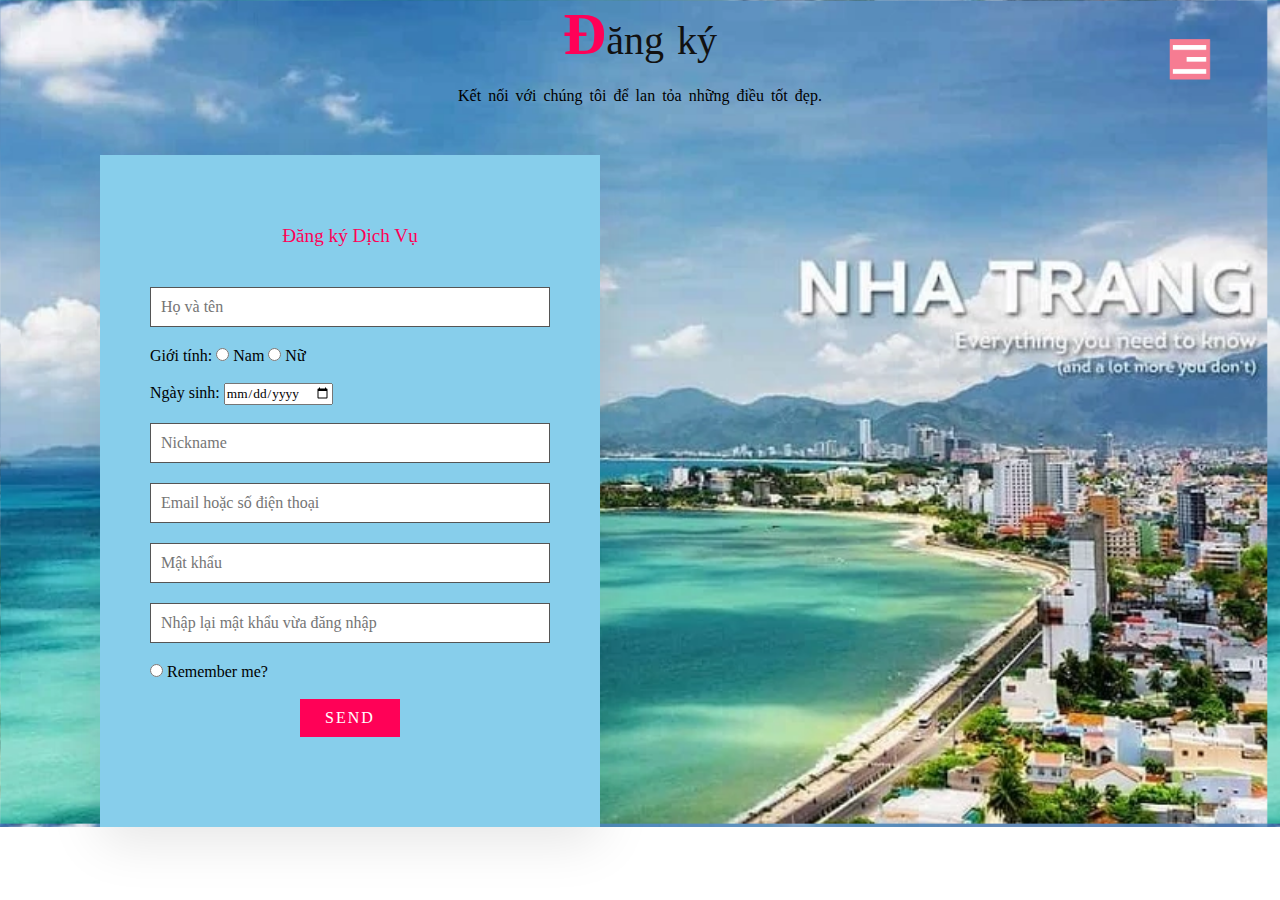
<file: Dangky.html>
<!DOCTYPE html>
<html lang="en">
<head>
    <meta charset="UTF-8">
    <meta http-equiv="X-UA-Compatible" content="IE=edge">
    <meta name="viewport" content="width=device-width, initial-scale=1.0">
    <title> Đăng Kí</title>
    <link rel="stylesheet" href="./CSS/Dangky.css">
</head>
<body>

    <!-- Messengger -->
   <!-- <script src="https://uhchat.net/code.php?f=70dd53"></script> -->

    <section class="contact">
        <div class="title">
            <h2 class="titleText"><span>Đ</span>ăng ký</h2> <br>
            <p>Kết nối với chúng tôi để lan tỏa những điều tốt đẹp.</p>
        </div>

        <div class="contactForm">
            <h3>Đăng ký Dịch Vụ</h3>
            <div class="inputBox">
                <input type="text" placeholder="Họ và tên">
            </div>

            <div align="left">   
                Giới tính:
            <label><input type="radio" name="gioitinh" /> Nam</label>
            <label><input type="radio" name="gioitinh" /> Nữ</label> 
            </div><br/>

            <div  align="left" >
                Ngày sinh:
                <input type="date">
            </div>

            <br/>
            
            <div class="inputBox">
                <input type="text" placeholder="Nickname">
            </div>

            <div class="inputBox">
                <input type="text" placeholder="Email hoặc số điện thoại">
            </div>
            
            <div class="inputBox">
                <input type="password" placeholder="Mật khẩu">
            </div>

            <div class="inputBox">
                <input type="password" placeholder="Nhập lại mật khẩu vừa đăng nhập">
            </div>

            <div align="left">
                <label><input type="radio" />  Remember me?</label>
            </div>
<br/>
            <div class="inputBox">
                <input type="submit" value="Send">
            </div>
        </div>

    </section>

    <nav id="sideNav">
        <ul>
            <li><a href="index.html">Trang Chủ</a></li>
            <li><a href="GioiThieu.html">Giới Thiệu</a></li>
            
            <li><a href="ThongTin.html">Liên Hệ</a></li>
            <li><a href="GopY.html">Góp Ý</a></li>
            <li><a href="DangKy.html">Check in online tại đây</a></li>
        </ul>
    </nav>
    <img src="./images/iconMeNu.png" id="menuBtn">

    <script>
        var menuBtn = document.getElementById("menuBtn");
        var sideNav = document.getElementById("sideNav");

        sideNav.style.right = "-250px";
        menuB
        
        
        
        tn.onclick = function(){
            if(sideNav.style.right == "-250px"){
                sideNav.style.right = "0";
            }
            else{
                sideNav.style.right = "-250px";
            }
        }
    </script>

</body>
</html>
</file>
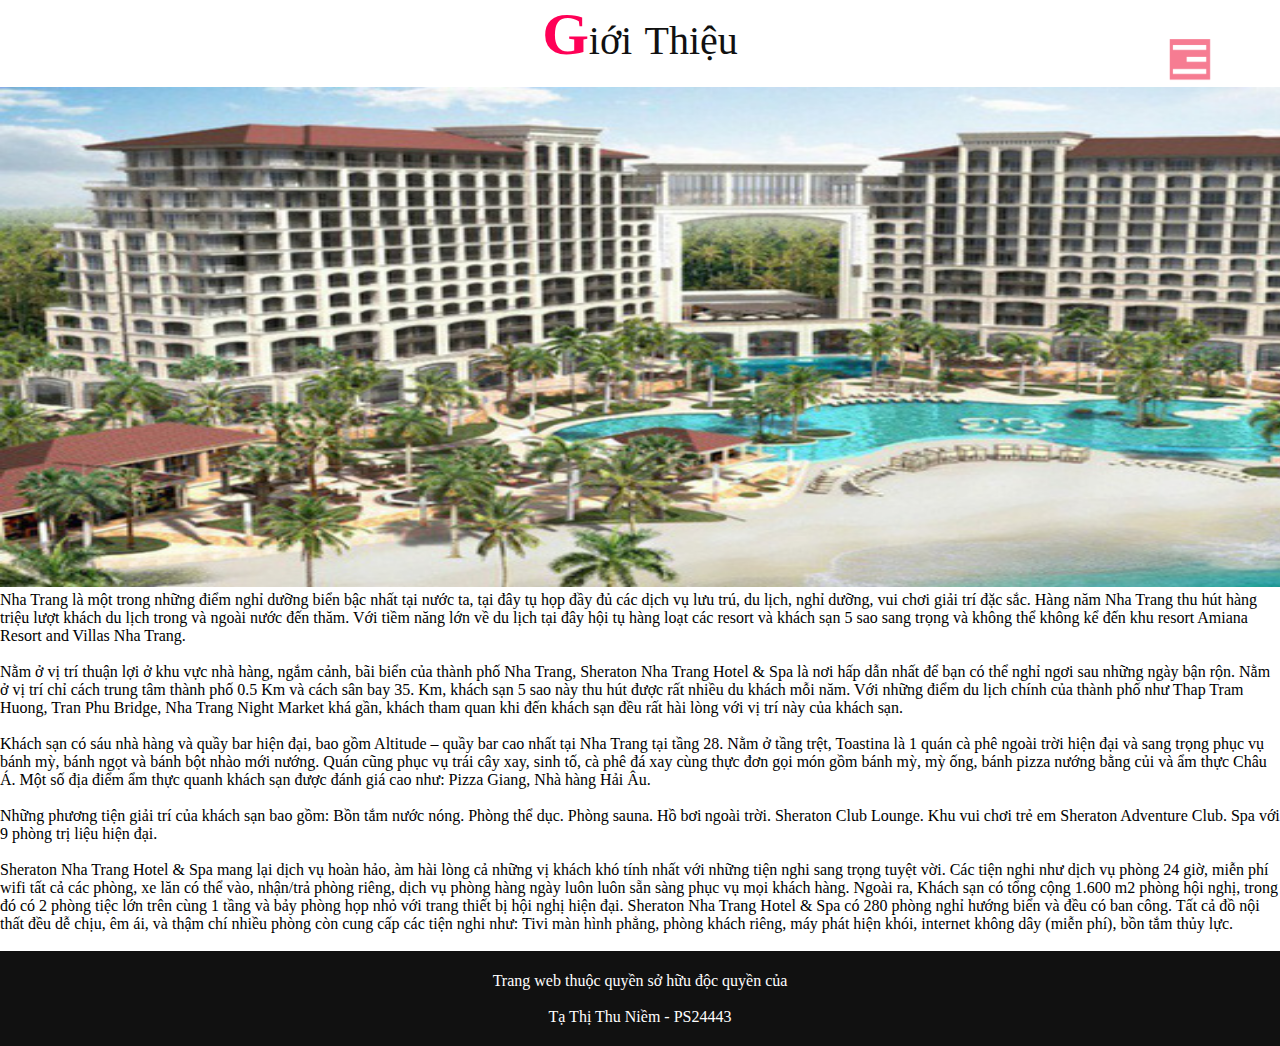
<file: GioiThieu.html>
<!DOCTYPE html>
<html lang="en">

<head>

    <meta charset="UTF-8">
    <meta http-equiv="X-UA-Compatible" content="IE=edge">
    <meta name="viewport" content="width=device-width, initial-scale=1.0">
    <title>Gioi Thieu</title>
    <link rel="stylesheet" href="./CSS/GioiThieu.css">
</head>

<title>Quảng cáo trình bày mot san pham vè cocacola </title>

<body>
    <!-- java script -->
    <div id="fb-root"></div>
    <script async defer crossorigin="anonymous" src="https://connect.facebook.net/vi_VN/sdk.js#xfbml=1&version=v10.0"
        nonce="lY9bIEdb"></script>
    <!-- Messengger -->
    <!-- <script src="https://uhchat.net/code.php?f=70dd53"></script> -->

    <section class="about" id="about">
        <div class="row">
            <div class="co150">
                <div class="title">
                    <h2 class="titleText"><span>G</span>iới Thiệu</h2> <br />
                </div>
                <div class="imgBx">
                    <img src="./images/hinh001.jpg" width="1500px" height="500px">
                </div>

            </div>
            <div class="co150">
                <p>
                    Nha Trang là một trong những điểm nghỉ dưỡng biển bậc nhất tại nước ta,
                    tại đây tụ họp đầy đủ các dịch vụ lưu trú, du lịch, nghỉ dưỡng,
                    vui chơi giải trí đặc sắc. Hàng năm Nha Trang thu hút hàng triệu lượt khách du lịch
                    trong và ngoài nước đến thăm. Với tiềm năng lớn về du lịch tại đây hội tụ hàng loạt các resort
                    và khách sạn 5 sao sang trọng và không thể không kể đến khu resort Amiana Resort and Villas Nha
                    Trang.<br /><br />

                    Nằm ở vị trí thuận lợi ở khu vực nhà hàng, ngắm cảnh, bãi biển của thành phố Nha Trang,
                    Sheraton Nha Trang Hotel & Spa là nơi hấp dẫn nhất để bạn có thể nghỉ ngơi sau những ngày bận rộn.
                    Nằm ở vị trí chỉ cách trung tâm thành phố 0.5 Km và cách sân bay 35. Km, khách sạn 5 sao này thu hút
                    được rất nhiều du khách mỗi năm. Với những điểm du lịch chính của thành phố như Thap Tram Huong,
                    Tran Phu Bridge, Nha Trang Night Market khá gần,
                    khách tham quan khi đến khách sạn đều rất hài lòng với vị trí này của khách sạn.<br /><br />

                    Khách sạn có sáu nhà hàng và quầy bar hiện đại, bao gồm Altitude – quầy bar cao nhất tại Nha Trang
                    tại tầng 28.
                    Nằm ở tầng trệt, Toastina là 1 quán cà phê ngoài trời hiện đại và sang trọng phục vụ bánh mỳ,
                    bánh ngọt và bánh bột nhào mới nướng. Quán cũng phục vụ trái cây xay, sinh tố,
                    cà phê đá xay cùng thực đơn gọi món gồm bánh mỳ, mỳ ống, bánh pizza nướng bằng củi và ẩm thực Châu
                    Á.
                    Một số địa điểm ẩm thực quanh khách sạn được đánh giá cao như: Pizza Giang, Nhà hàng Hải
                    Âu.<br /><br />

                    Những phương tiện giải trí của khách sạn bao gồm:

                    Bồn tắm nước nóng.
                    Phòng thể dục.
                    Phòng sauna.
                    Hồ bơi ngoài trời.
                    Sheraton Club Lounge.
                    Khu vui chơi trẻ em Sheraton Adventure Club.
                    Spa với 9 phòng trị liệu hiện đại.<br /><br />

                    Sheraton Nha Trang Hotel & Spa mang lại dịch vụ hoàn hảo,
                    àm hài lòng cả những vị khách khó tính nhất với những tiện nghi sang trọng tuyệt vời.
                    Các tiện nghi như dịch vụ phòng 24 giờ, miễn phí wifi tất cả các phòng, xe lăn có thể vào,
                    nhận/trả phòng riêng, dịch vụ phòng hàng ngày luôn luôn sẵn sàng phục vụ mọi khách hàng.
                    Ngoài ra, Khách sạn có tổng cộng 1.600 m2 phòng hội nghị, trong đó có 2 phòng tiệc lớn trên cùng 1
                    tầng
                    và bảy phòng họp nhỏ với trang thiết bị hội nghị hiện đại.
                    Sheraton Nha Trang Hotel & Spa có 280 phòng nghỉ hướng biển và đều có ban công.
                    Tất cả đồ nội thất đều dễ chịu, êm ái, và thậm chí nhiều phòng còn cung cấp các tiện nghi như:
                    Tivi màn hình phẳng, phòng khách riêng, máy phát hiện khói, internet không dây (miễn phí),
                    bồn tắm thủy lực.

                </p>
            </div>
        </div>
        <br />
        <div class="fb-like" data-href="http://127.0.0.1:5500/GioiThieu.html" data-width="" data-layout="button_count"
            data-action="like" data-size="large" data-colorscheme="dark" data-share="true">
        </div>
    </section>
    <div class="chantrang">
        <p>Trang web thuộc quyền sở hữu độc quyền của</p>
        <br />
        <p>Tạ Thị Thu Niềm - PS24443</p>
    </div>
    <!-- menu tùy chọn -->
    <nav id="sideNav">
        <ul>
            <li><a href="index.html">Trang chủ</a></li>
            <li><a href="GioiThieu.html">Giới Thiệu</a></li>
            <li><a href="ThongTin.html">Liên Hệ</a></li>
            <li><a href="GopY.html">Góp Ý</a></li>
            <li><a href="Dangky.html">Check in online tại đây</a></li>
        </ul>
    </nav>
    <img src="./images/iconMeNu.png" id="menuBtn">

    <script>
        var menuBtn = document.getElementById("menuBtn");
        var sideNav = document.getElementById("sideNav");

        sideNav.style.center = "-250px";
        menuBtn.onclick = function () {
            if (sideNav.style.center == "-250px") {
                sideNav.style.center = "0";
            }
            else {
                sideNav.style.center = "-250px";
            }
        }
    </script>

</body>

</html>
</file>
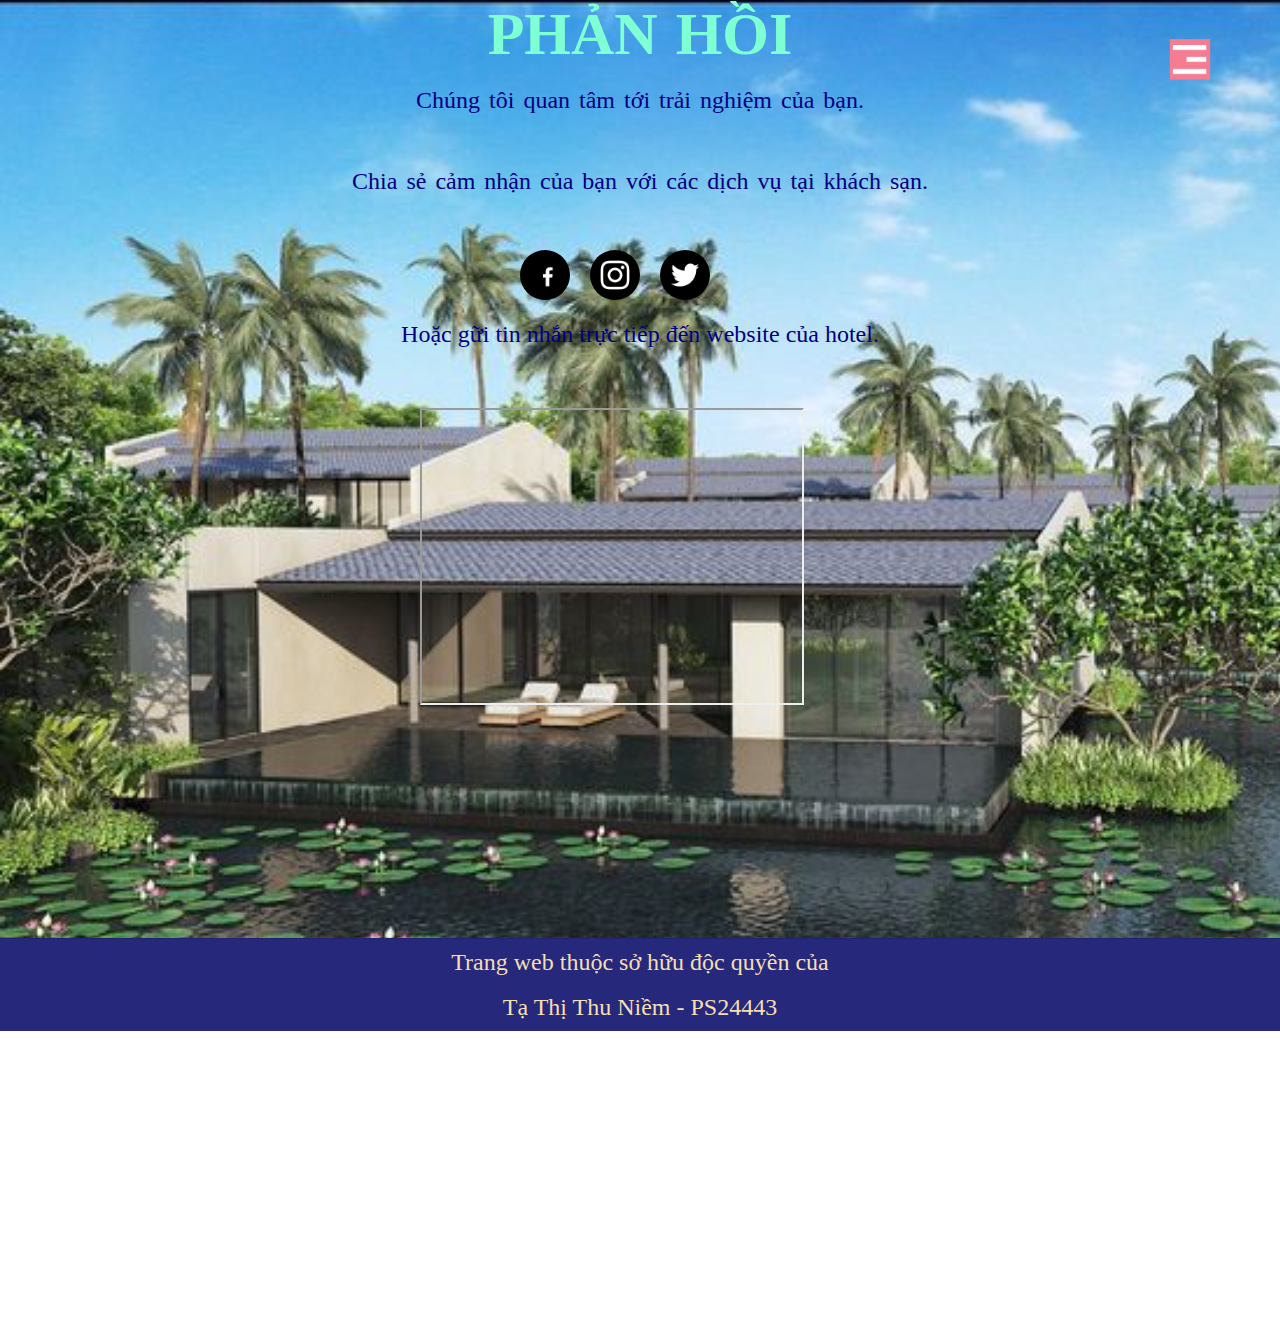
<file: GopY.html>
<!DOCTYPE html>
<html lang="en">

<head>
    <meta charset="UTF-8">
    <meta http-equiv="X-UA-Compatible" content="IE=edge">
    <meta name="viewport" content="width=device-width, initial-scale=1.0">
    <title>Góp Ý</title>
    <link rel="stylesheet" href="./CSS/GopY.css">
</head>

<body>

    <section class="featback" id="featback"></section>
    <!-- Messengger -->
    <!-- <script src="https://uhchat.net/code.php?f=70dd53"></script> -->
    <!-- đề mục đầu dòng -->
    <section class="contact" id="contact">
        <div class="title">
            <h2 class="titleText"><span>PHẢN HỒI</span> </h2> <br>
            <p>Chúng tôi quan tâm tới trải nghiệm của bạn.</p>
            <br /><br /><br />
            <div class="chiase">Chia sẻ cảm nhận của bạn với các dịch vụ tại khách sạn.</div>
        </div>
        <!-- icon liên kết mạng xã hội    -->
        <ul class="sci">
            <li><a href="https://www.facebook.com/ccbvl/"><img src="./images/FB.png" width="100px" height="100px"></a></li>
            <li><a href="https://www.instagram.com/TheCocaColaCo/"><img src="./images/INSTARGRAM.png" width="100px"
                        height="100px"></a></li>
            <li><a href="https://twitter.com/cocacola"><img src="./images/TWITER.png" width="100px" height="100px"></a></li>
        </ul>
        <br /><br /><br /><br /><br /><br /><br />
        <p align="center">Hoặc gữi tin nhắn trực tiếp đến website của hotel.</p>

        <!-- bản đồ -->
        <div class="map-container">
            <iframe src="https://www.google.com/maps/d/u/0/embed?mid=1Pdw1H3qzD0txY3PO3Hx27DpMBSSt387Z" width="300"
                height="300" right="1000px"></iframe>
        </div>
        <div class="chantrang">
            <p>Trang web thuộc sở hữu độc quyền của </p>
            <br />
            <p>Tạ Thị Thu Niềm - PS24443</p>
            

        </div>

    </section>

    <nav id="sideNav">
        <ul>
            <li><a href="index.html">Trang chủ</a></li>
            <li><a href="GioiThieu.html">Giới Thiệu</a></li>
            <li><a href="ThongTin.html">Liên Hệ</a></li>
            <li><a href="GopY.html">Góp Ý</a></li>
            <li><a href="Dangky.html">Check in online tại đây</a></li>
        </ul>
    </nav>
    <img src="./images/iconMeNu.png" id="menuBtn">


    <script>
        var menuBtn = document.getElementById("menuBtn");
        var sideNav = document.getElementById("sideNav");

        sideNav.style.right = "-250px";
        menuBtn.onclick = function () {
            if (sideNav.style.right == "-250px") {
                sideNav.style.right = "0";
            }
            else {
                sideNav.style.right = "-250px";
            }
        }
    </script>

</body>

</html>
</file>
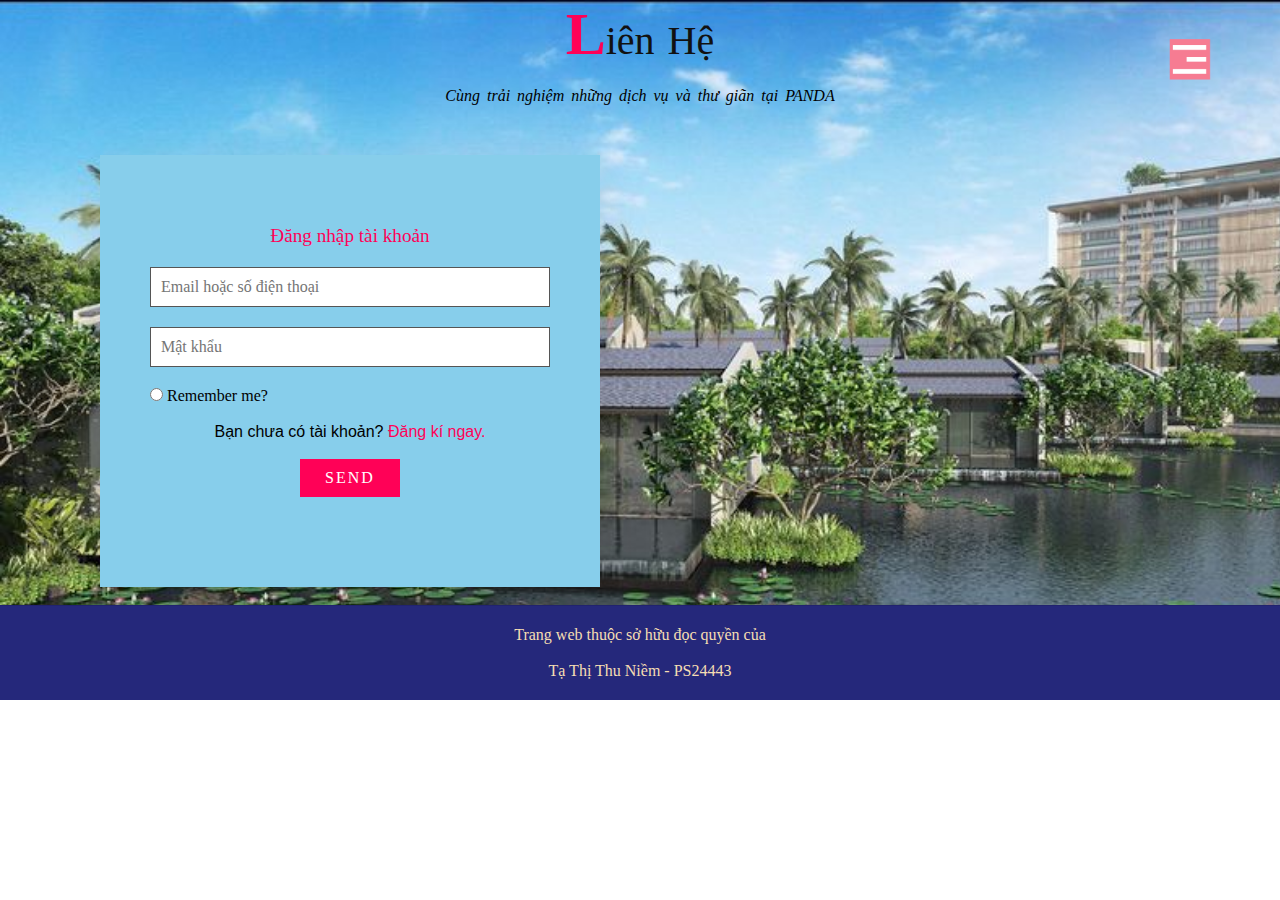
<file: ThongTin.html>
<!DOCTYPE html>
<html lang="en">

<head>
    <meta charset="UTF-8">
    <meta http-equiv="X-UA-Compatible" content="IE=edge">
    <meta name="viewport" content="width=device-width, initial-scale=1.0">
    <title>Thông Tin</title>
    <link rel="stylesheet" href="./CSS/ThongTin.css">
</head>

<body>

    <!-- Messengger -->
    <!-- <script src="https://uhchat.net/code.php?f=70dd53"></script> -->

    <section class="contact" id="contact">
        <div class="title">
            <h2 class="titleText"><span>L</span>iên Hệ</h2> <br>
            <em>
                <p>Cùng trải nghiệm những dịch vụ và thư giãn tại PANDA</p>
            </em>
        </div>
        <div class="contactForm">
            <h3>Đăng nhập tài khoản </h3>
            <div class="inputBox">
                <input type="text" placeholder="Email hoặc số điện thoại">
            </div>

            <div class="inputBox">
                <input type="password" placeholder="Mật khẩu">
            </div>
            <div align="left">
                <label><input type="radio" /> Remember me?</label>
            </div>
            <br>
            <p>Bạn chưa có tài khoản? <a href="DangKiTaiKhoan.html"> Đăng kí ngay.</a></p>
            <br>
            <div class="inputBox">
                <input type="submit" value="Send">
            </div>
        </div>


        <br />
        <div class="chantrang">
            <p>Trang web thuộc sở hữu đọc quyền của</p>
            <br />
            <p>Tạ Thị Thu Niềm - PS24443</p>
        </div>
    </section>

    <nav id="sideNav">
        <ul>
            <li><a href="index.html">Trang Chủ</a></li>
            <li><a href="GioiThieu.html">Giới Thiệu</a></li>
            <li><a href="ThongTin.html">Liên Hệ</a></li>
            <li><a href="GopY.html">Góp Ý</a></li>
            <li><a href="Dangky.html">Check in online tại đây</a></li>
        </ul>
    </nav>
    <img src="./images/iconMeNu.png" id="menuBtn">

    <script>
        var menuBtn = document.getElementById("menuBtn");
        var sideNav = document.getElementById("sideNav");

        sideNav.style.right = "-250px";
        menuBtn.onclick = function () {
            if (sideNav.style.right == "-250px") {
                sideNav.style.right = "0";
            }
            else {
                sideNav.style.right = "-250px";
            }
        }
    </script>

</body>

</html>
</file>
<file: CSS/Dangky.css>
*
{
   margin: 0;
   padding: 0;
   box-sizing: border-box;
   font-family: Coke4U;
}
body
{
    min-height: 700px;
}
.title
{
    width: 100%;
    display: flex;
    justify-content: center;
    align-items: center;
    flex-direction: column;
    word-spacing: 3px;
}
.titleText
{
    color: #111;
    font-size: 2.5em;
    font-weight: 500;
}
.titleText span
{
    color: #ff0157;
    font-weight: 700;
    font-size: 1.5em;
}
.contact
{
    background: url(../images/hinh01.jpg);
    background-size: 99%;
    
}
.contactForm
{

    text-align: center;
    padding: 70px 50px;
    background: skyblue;
    box-shadow: 0 15px 50px rgba(0, 0, 0, 0.1);
    max-width: 500px;
    margin-left: 100px;
    margin-top: 50px;
    
}
.contactForm p
{
    font-family: Arial, Helvetica, sans-serif;
}
.contactForm a
{
    color: #ff0157;
    font-family: Arial, Helvetica, sans-serif;
    text-decoration: none;
}
.contactForm h3
{
    color: #ff0157;
    font-size: 1.2em;
    margin-bottom: 40px;
    font-weight: 500;
}
.contactForm .inputBox
{
    position: relative;
    width: 100%;
    margin-bottom: 20px;
}
.contactForm .inputBox input,
.contactForm .inputBox textarea
{
    width: 100%;
    border: 1px solid #555;
    padding: 10px;
    color: #111;
    outline: none;
    font-size: 16px;
    font-weight: 300;
    resize: none;
}
.contactForm .inputBox input[type="submit"]
{
    font-size: 1em;
    color: #fff;
    background: #ff0157;
    display: inline-block;
    text-transform: uppercase;
    text-decoration: none;
    letter-spacing: 2px;
    transition: 0.5s;
    max-width: 100px;
    font-weight: 500;
    border: none;
    cursor: pointer;
}
.chantrang
{
   
    padding: 20px 40px;
    border-top: 1px solid rgba(0, 0, 0, 0.1);
    text-align: center;
    background-color: black;
}
.chantrang p
{
    color:  #fff;
}


#sideNav
{
    width: 250px;
    height: 100vh;
    position: fixed;
    right: -250px;
    top: 0;
    background: #f67c92;
    z-index: 2;
    transition: .5s;
}
nav ul li{
    list-style: none;
    margin: 50px 20px;
}
nav ul li a{
    text-decoration: none;
    color: #fff;
}
nav ul li a:hover{
    color: black;
}
#menuBtn
{
    width: 50px;
    position: fixed;
    right: 65px;
    top: 35px;
    z-index: 2;
    cursor: pointer;
}
</file>
<file: CSS/GioiThieu.css>
*
{
   margin: 0;
   padding: 0;
   box-sizing: border-box;
   font-family: Coke4U;
}
body
{
    min-height: 300px;
}
.title
{
    width: 100%;
    display: flex;
    justify-content: center;
    align-items: center;
    flex-direction: column;
    word-spacing: 3px;
}
.titleText
{
    color: #111;
    font-size: 2.5em;
    font-weight: 500;
}
.titleText span
{
    color: #ff0157;
    font-weight: 700;
    font-size: 1.5em;
}
.contact
{
    background: url(../images/hinh8.jpg);
    background-size: 104%;
    
}
.contactForm
{

    text-align: center;
    padding: 70px 50px;
    background: #fff;
    box-shadow: 0 15px 50px rgba(0, 0, 0, 0.1);
    max-width: 500px;
    margin-left: 100px;
    margin-top: 50px;
    
}
.contactForm p
{
    font-family: Arial, Helvetica, sans-serif;
}
.contactForm a
{
    color: #ff0157;
    font-family: Arial, Helvetica, sans-serif;
    text-decoration: none;
}
.contactForm h3
{
    color: #ff0157;
    font-size: 1.2em;
    margin-bottom: 20px;
    font-weight: 500;
}
.contactForm .inputBox
{
    position: relative;
    width: 100%;
    margin-bottom: 20px;
}
.contactForm .inputBox input,
.contactForm .inputBox textarea
{
    width: 100%;
    border: 1px solid #555;
    padding: 10px;
    color: #111;
    outline: none;
    font-size: 16px;
    font-weight: 300;
    resize: none;
}
.contactForm .inputBox input[type="submit"]
{
    font-size: 1em;
    color: #fff;
    background: #ff0157;
    display: inline-block;
    text-transform: uppercase;
    text-decoration: none;
    letter-spacing: 2px;
    transition: 0.5s;
    max-width: 100px;
    font-weight: 500;
    border: none;
    cursor: pointer;
}
.chantrang
{
   
    padding: 20px 0px;
    border-top: 1px solid rgba(0, 0, 0, 0.1);
    text-align: center;
    background-color: #111;
}
.chantrang p
{
    color:#fff;
}
#sideNav
{
    width: 250px;
    height: 100vh;
    position: fixed;
    right: -250px;
    top: 0;
    background:#f67c92;
    z-index: 2;
    transition: .5s;
}
nav ul li{
    list-style: none;
    margin: 50px 20px;
}
nav ul li a{
    text-decoration: none;
    color: #fff;
}
nav ul li a:hover{
    color: black;
}
#menuBtn
{
    width: 50px;
    position: fixed;
    right: 65px;
    top: 35px;
    z-index: 2;
    cursor: pointer;
}
</file>
<file: CSS/GopY.css>
*
{
   margin: 0;
   padding: 0;
   box-sizing: border-box;
   font-family: Coke4U; 
   scroll-behavior: smooth;
}
body
{
    min-height: 100px;
}
.contact
{
    background: url(../images/hinh8.jpg);
    background-size: cover;
    
}
p{
    color: navy;
    font-size: 1.5em;
}

.title
{
    width: 100%;
    display: flex;
    justify-content: center;
    align-items: center;
    flex-direction: column;
    word-spacing: 3px;
}
.titleText
{
    color: #fff;
    font-size: 2.5em;
    font-weight: 500;
}
.titleText span
{
    color: aquamarine;
    font-weight: 700;
    font-size: 1.5em;
}
.chiase{
    color: navy;
    font-size: 1.5em;
}
/* menu */
#sideNav
{
    width: 250px;
    height: 100vh;
    position: fixed;
    right: -250px;
    top: 0;
    background:#f67c92;
    z-index: 2;
    transition: .5s;
}
nav ul li{
    list-style: none;
    margin: 50px 20px;
}
nav ul li a{
    text-decoration: none;
    color: #fff;

    
}
nav ul li a:hover{
    color: black;
}
#menuBtn
{
    width: 50px;
    position: fixed;
    right: 65px;
    top: 35px;
    z-index: 2;
    cursor: pointer;
}

/* icon */
.sci
{
    position: absolute;
    top: 250px;
    left: 500px;
    display: flex;
    justify-content: center;
    align-items: center;
}
.sci li
{
    list-style: none;
}
.sci li a
{
    display: inline-block;
    margin-left: 20px;
    background: black;
    width: 50px;
    height: 50px;
    display: flex;
    justify-content: center;
    align-items: center;
    border-radius: 50%;
    transform: 0.2s ease-in-out;
}
.sci li a:hover
{
    background: #ff0157;
    transform: translateY(-10px);
    transition: 0.3s;

}
.sci li a img
{
    filter: invert(1);
    transform: scale(0.5);
}

/* Map  */
.map-container
{
    position: relative;
    padding-bottom: 75%;
    padding-top: 30px;
    height:0;
    overflow: hidden;
}
.map-container>iframe
{
    position: absolute;
    top: 60px;
    left: 420px;
    height: 30%;
    width: 30%;
}

.chantrang
{
   margin-top: -400px;
    padding: 10px 0px;
    border-top: 1px solid rgba(0, 0, 0, 0.1);
    text-align: center;
    background-color:#25287b;
    
}
.chantrang p
{
    color:wheat;
}
</file>
<file: CSS/ThongTin.css>
*
{
   margin: 0;
   padding: 0;
   box-sizing: border-box;
   font-family: Coke4U;
}
body
{
    min-height: 300px;
}
.title
{
    width: 100%;
    display: flex;
    justify-content: center;
    align-items: center;
    flex-direction: column;
    word-spacing: 3px;
}
.titleText
{
    color: #111;
    font-size: 2.5em;
    font-weight: 500;
}
.titleText span
{
    color: #ff0157;
    font-weight: 700;
    font-size: 1.5em;
}
.contact
{
    background: url(../images/hinh8.jpg);
    background-size: 104%;
    
}
.contactForm
{

    text-align: center;
    padding: 70px 50px;
    background:skyblue;
    box-shadow: 0 15px 50px rgba(0, 0, 0, 0.1);
    max-width: 500px;
    margin-left: 100px;
    margin-top: 50px;
    
}
.contactForm p
{
    font-family: Arial, Helvetica, sans-serif;
}
.contactForm a
{
    color: #ff0157;
    font-family: Arial, Helvetica, sans-serif;
    text-decoration: none;
}
.contactForm h3
{
    color: #ff0157;
    font-size: 1.2em;
    margin-bottom: 20px;
    font-weight: 500;
}
.contactForm .inputBox
{
    position: relative;
    width: 100%;
    margin-bottom: 20px;
}
.contactForm .inputBox input,
.contactForm .inputBox textarea
{
    width: 100%;
    border: 1px solid #555;
    padding: 10px;
    color: #111;
    outline: none;
    font-size: 16px;
    font-weight: 300;
    resize: none;
}
.contactForm .inputBox input[type="submit"]
{
    font-size: 1em;
    color: #fff;
    background: #ff0157;
    display: inline-block;
    text-transform: uppercase;
    text-decoration: none;
    letter-spacing: 2px;
    transition: 0.5s;
    max-width: 100px;
    font-weight: 500;
    border: none;
    cursor: pointer;
}
.chantrang
{
   
    padding: 20px 0px;
    border-top: 1px solid rgba(0, 0, 0, 0.1);
    text-align: center;
    background-color: #25287b;
}
.chantrang p
{
    color:wheat;
}



#sideNav
{
    width: 250px;
    height: 100vh;
    position: fixed;
    right: -250px;
    top: 0;
    background:#f67c92;
    z-index: 2;
    transition: .5s;
}
nav ul li{
    list-style: none;
    margin: 50px 20px;
}
nav ul li a{
    text-decoration: none;
    color: #fff;
}
nav ul li a:hover{
    color: black;
}
#menuBtn
{
    width: 50px;
    position: fixed;
    right: 65px;
    top: 35px;
    z-index: 2;
    cursor: pointer;
}
</file>
